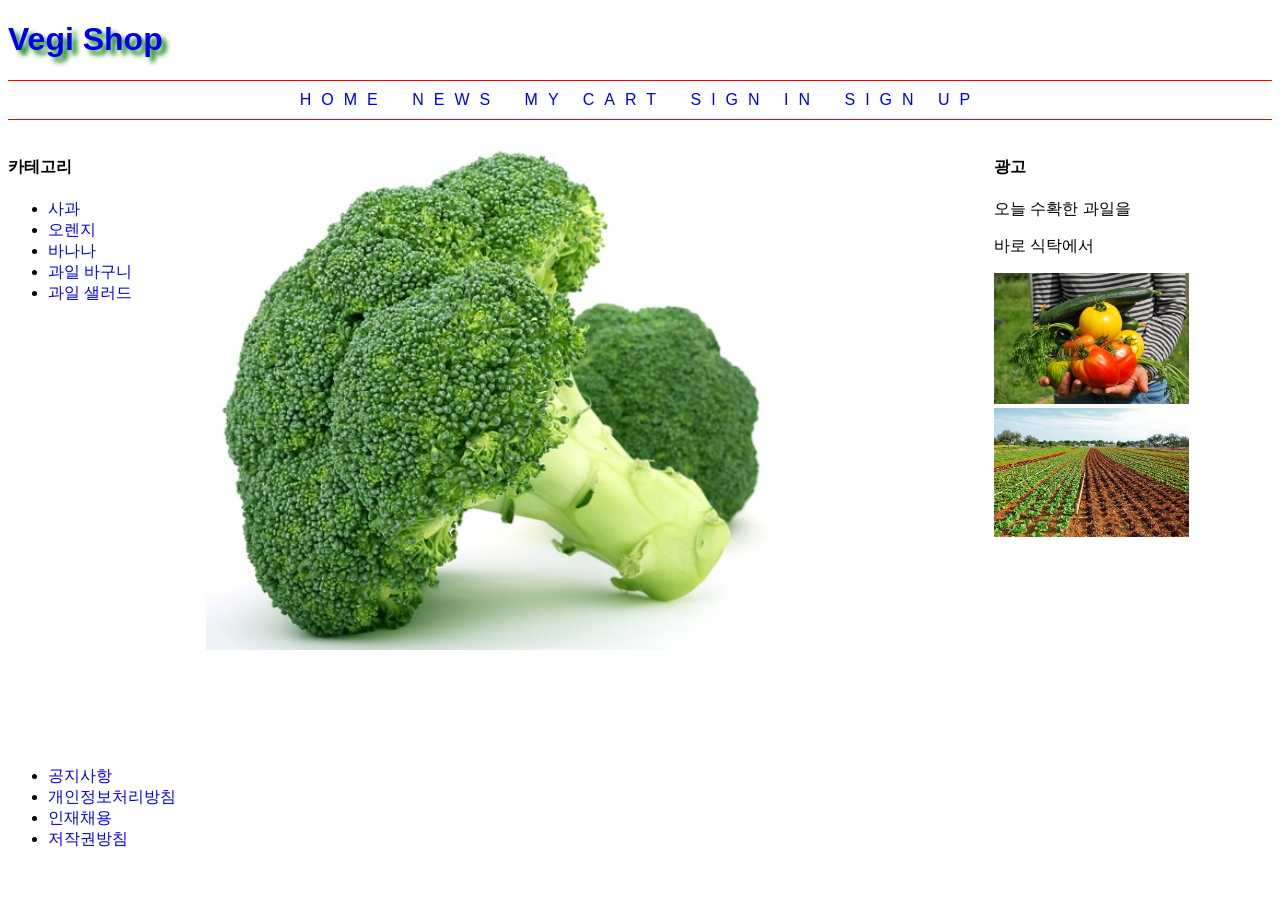
<file: index.html>
<!DOCTYPE html>
<html lang="en">
<head>
    <meta charset="UTF-8">
    <meta name="viewport" content="width=device-width, initial-scale=1.0">
    <title>vegi shop</title>
    <link type="text/css"  rel="stylesheet" href="mecss.css">

<style>
ul.nav{
    list-style: none;
    text-align: center;
    border-top: 1px solid red;
    border-bottom: 1px solid red;
    padding: 10px 0;
}

ul.nav li{
    display: inline;
    text-transform: uppercase;
    padding: 0 10px;
    letter-spacing: 10px;
}

</style>
    
</head>
<body>
    <header>
        <h1><a href="#">Vegi Shop</a></h1>
    </header>
    
    <nav>
        <ul class="nav">
            <li><a href="index.html">Home</a></li>
            <li><a href="index.html">News</a></li>
            <li><a href="index.html">My cart</a></li>
            <li><a href="signin.html" target="_blank">sign in</a></li>
            <li><a href="index.html">sign up</a></li>
        </ul>
    </nav>

    <aside id="left">
        <h4>카테고리</h4>
        <ul>
            <li><a href="apple.html" target="iframe1">사과</a></li>
            <li><a href="orange.html"target="iframe1">오렌지</a></li>
            <li><a href="banana.html"target="iframe1">바나나</a></li>
            <li><a href="basket.html"target="iframe1">과일 바구니</a></li>
            <li><a href="salad.html"target="iframe1">과일 샐러드</a></li>
        </ul>
    </aside>
    
    <section>
    <iframe name="ifram1" src="main.html" width="100%" height="100%" style="border: 0px;">
    </iframe>
    </section>

    <aside id="right">
    <h4>광고</h4>
    <p>오늘 수확한 과일을</p>
    <p>바로 식탁에서 </p>
    <img src="delivery.jpg" width="70%">
    <img src="farm.jpg" width="70%">
    
    
</aside>

<footer>
    <ul>
        <li><a href="#">공지사항</a></li>
        <li><a href="#">개인정보처리방침</a></li>
        <li><a href="#">인재채용</a></li>
        <li><a href="#">저작권방침</a></li>
    </ul>
</footer>

</body>
</html>
</file>
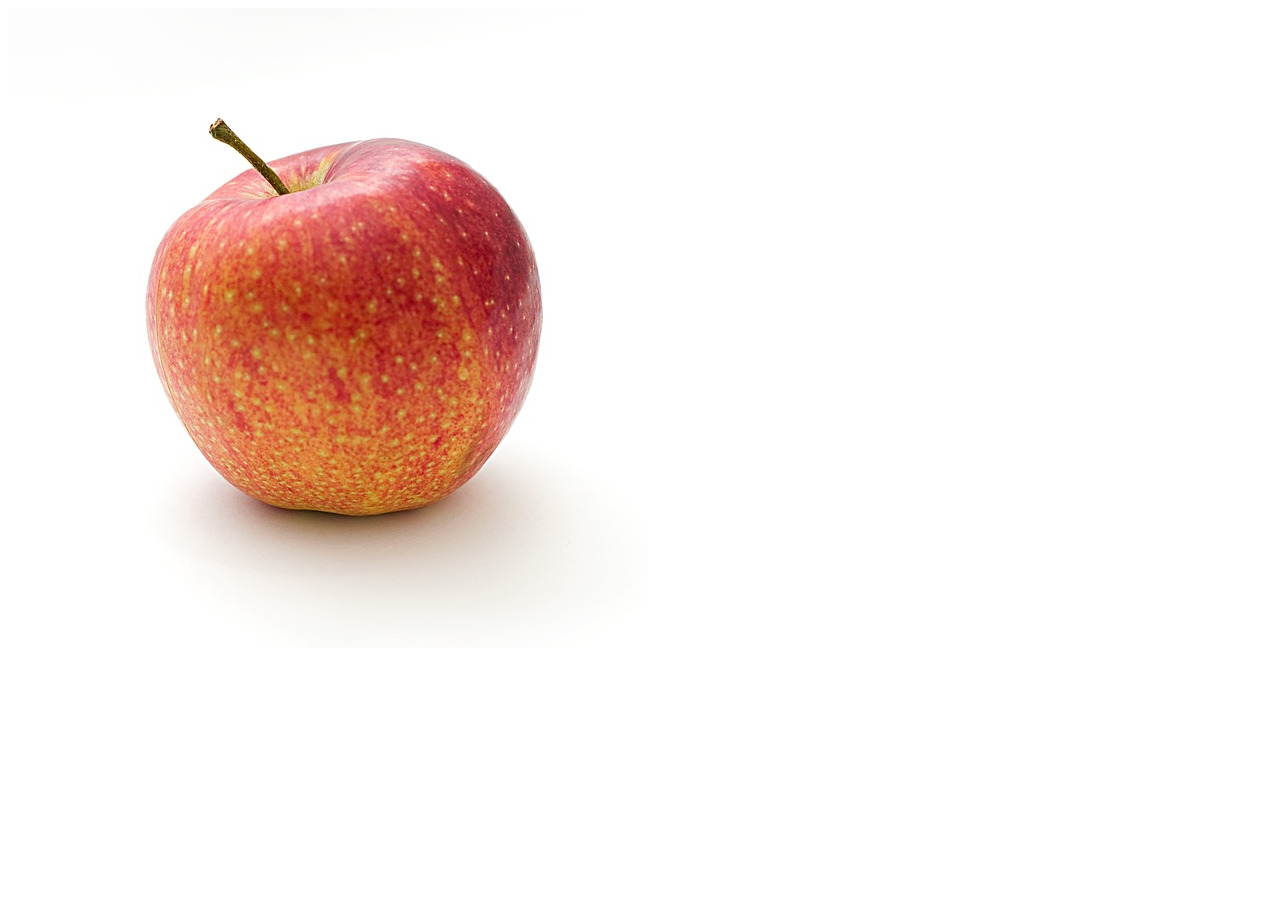
<file: apple.html>
<!DOCTYPE html>
<html lang="en">
<head>
    <meta charset="UTF-8">
    <meta name="viewport" content="width=device-width, initial-scale=1.0">
    <title>Document</title>
    <link type="text/css"  rel="stylesheet" href="mecss.css">
</head>
<body>
    <img src="apple.jpg" width="#">
</body>
</html>
</file>
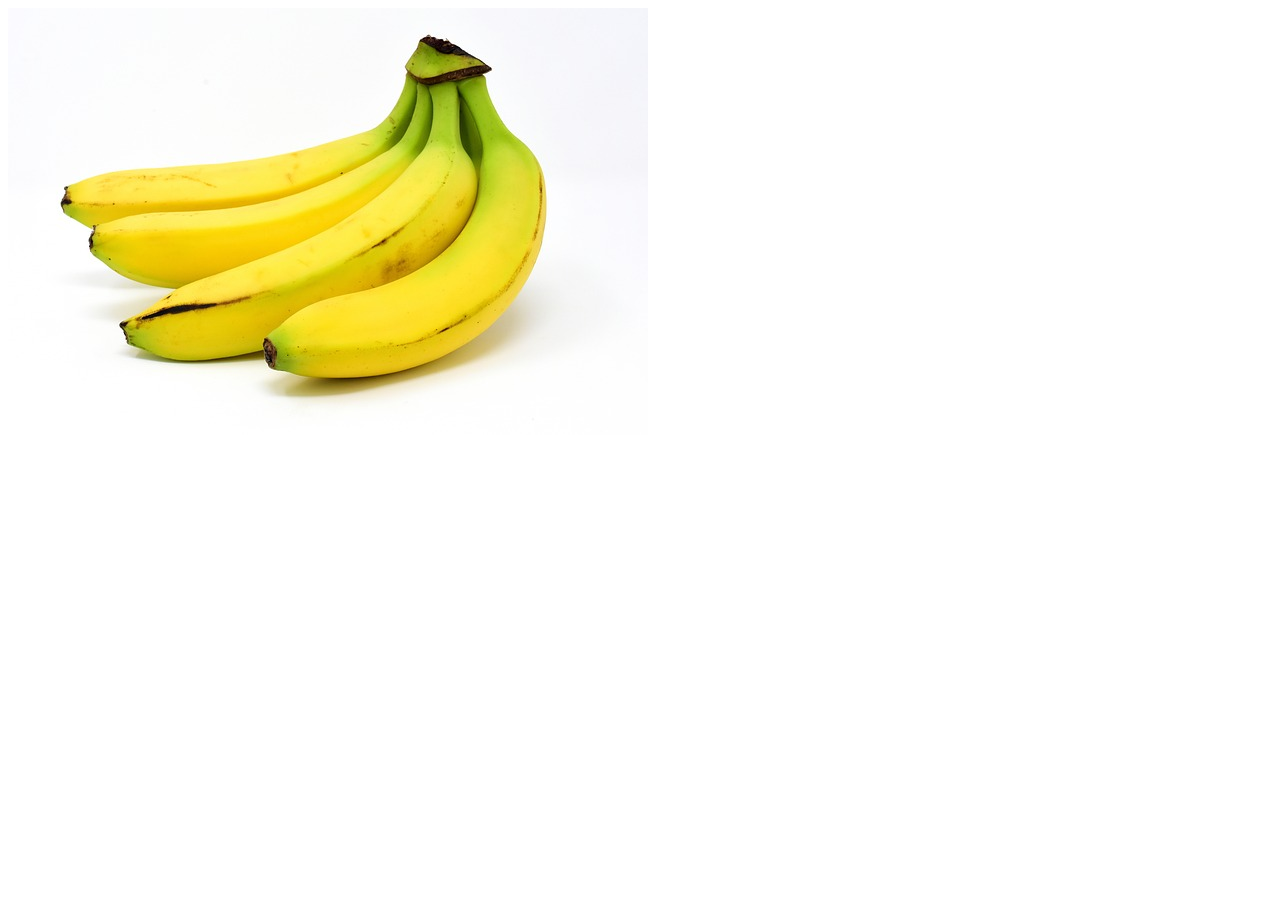
<file: banana.html>
<!DOCTYPE html>
<html lang="en">
<head>
    <meta charset="UTF-8">
    <meta name="viewport" content="width=device-width, initial-scale=1.0">
    <title>Document</title>
    <link type="text/css"  rel="stylesheet" href="mecss.css">
</head>
<body>
    <img src="banana.jpg" width="#">
</body>
</html>
</file>
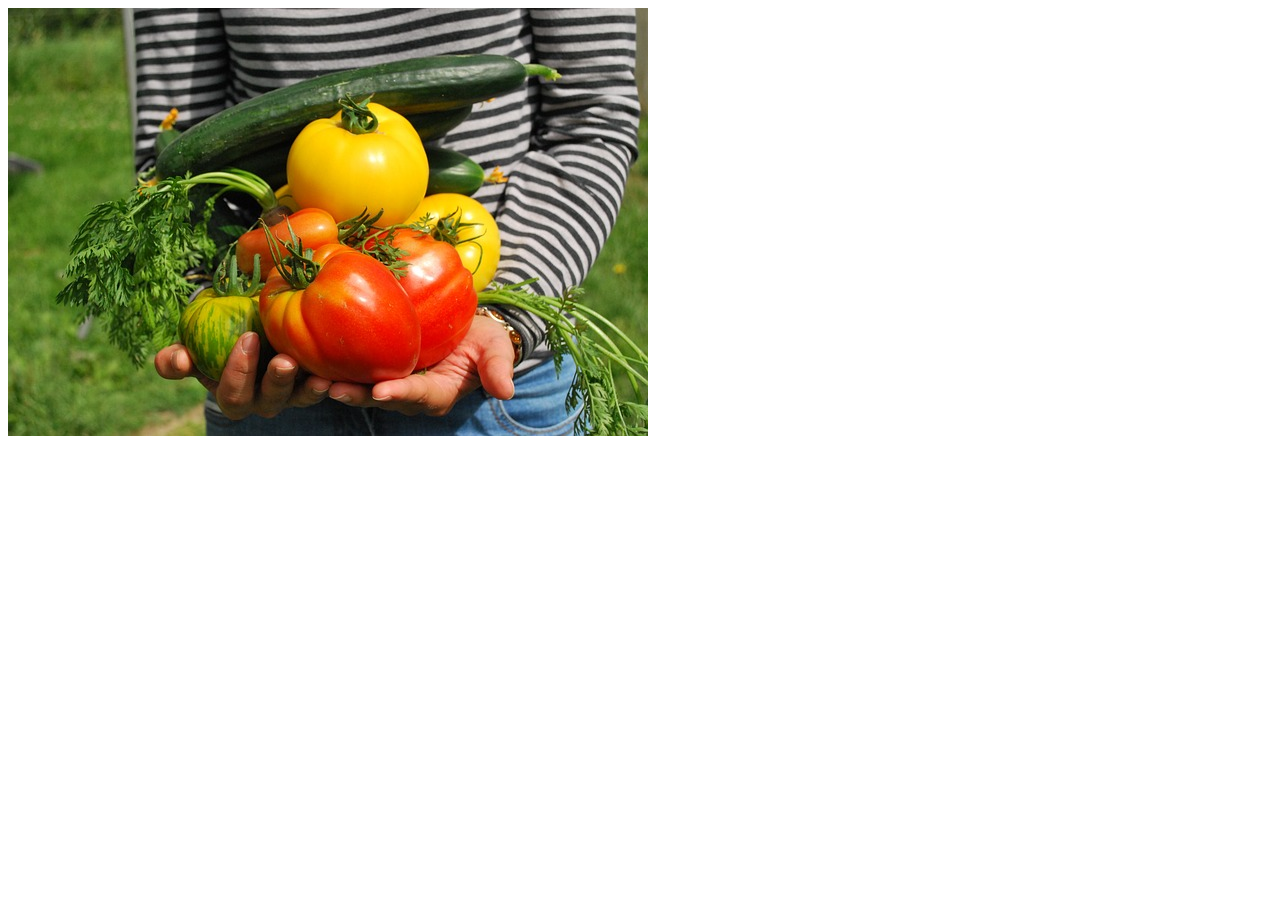
<file: basket.html>
<!DOCTYPE html>
<html lang="en">
<head>
    <meta charset="UTF-8">
    <meta name="viewport" content="width=device-width, initial-scale=1.0">
    <title>Document</title>
    <link type="text/css"  rel="stylesheet" href="mecss.css">
</head>
<body>
    <img src="delivery.jpg" width="#">
</body>
</html>
</file>
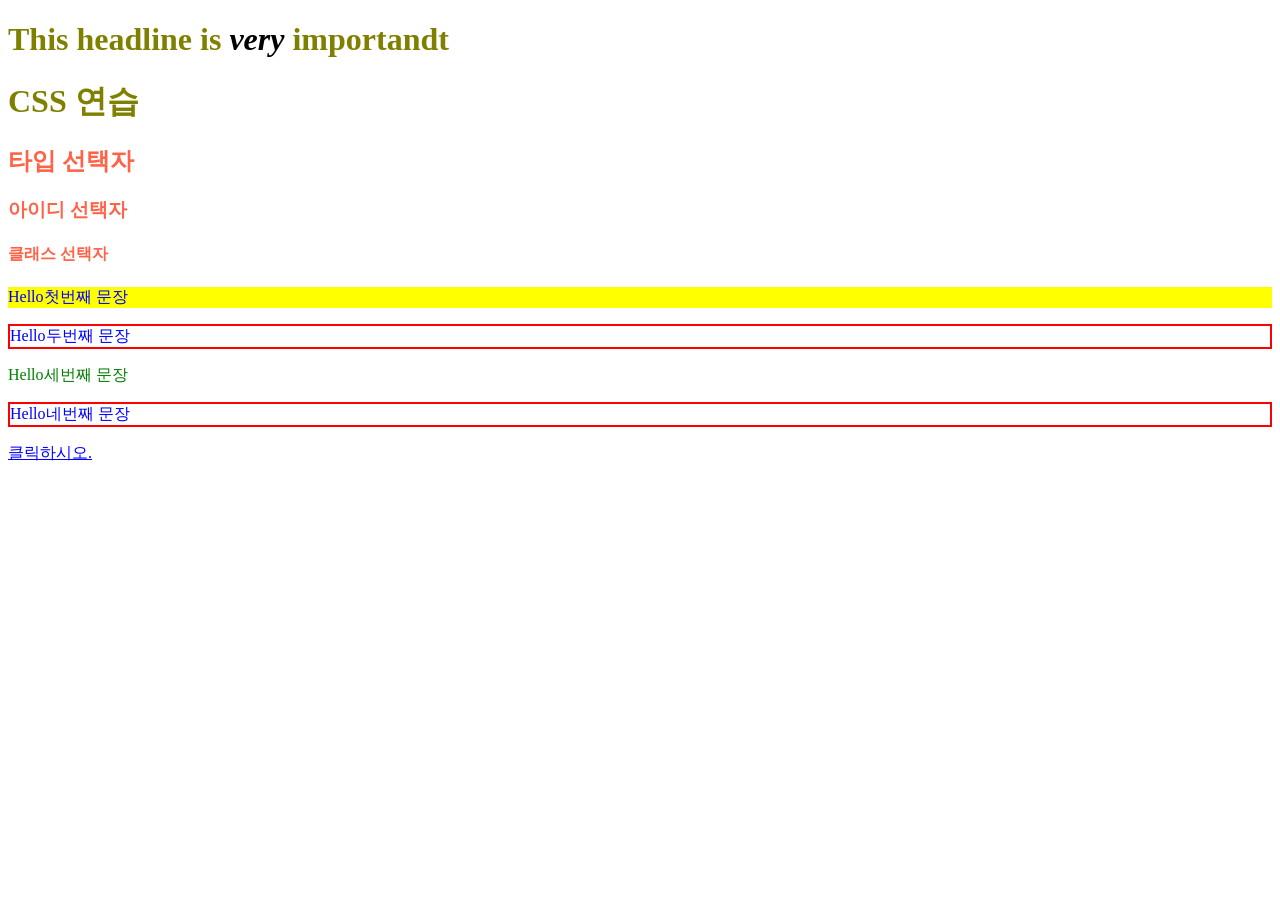
<file: ex01.html>
<!DOCTYPE html>
<html lang="en">
<head>
    <meta charset="UTF-8">
    <meta name="viewport" content="width=device-width, initial-scale=1.0">
    <title>Document</title>
    <style>
       h1 {
        color:red
       }
       #first{
        background-color: yellow;
       }
       p {
        color: blue;
       }
       #special{
        color: green;
       }
       .hhh{
        border: 2px solid red;
       }
       h2, h3, h4{
        color: tomato;
       }
       body em {
        color: black;
       }
       body > h1 {
        color: olive;
       }

       a:link { color: blue;}
       a:visited {color: green;}
       a:hover {background-color: yellow; 
    color: red;}
    p:hover{
        font-size: xx-large;
    }
       
    p::before{content: "Hello";}

    </style>
</head>
<body>

    <h1>This headline is <em>very</em> importandt</h1>
    
   <h1>CSS 연습</h1>
   <h2>타입 선택자 </h2>
   <h3>아이디 선택자 </h3>
   <h4>클래스 선택자 </h4>
   <P id="first">첫번째 문장</P>
   <P class="hhh">두번째 문장</P>
   <P id="special">세번째 문장</P>
   <P class="hhh">네번째 문장</P>
   <a href="https://www.naver.com">클릭하시오.</a>




</body>
</html>
</file>
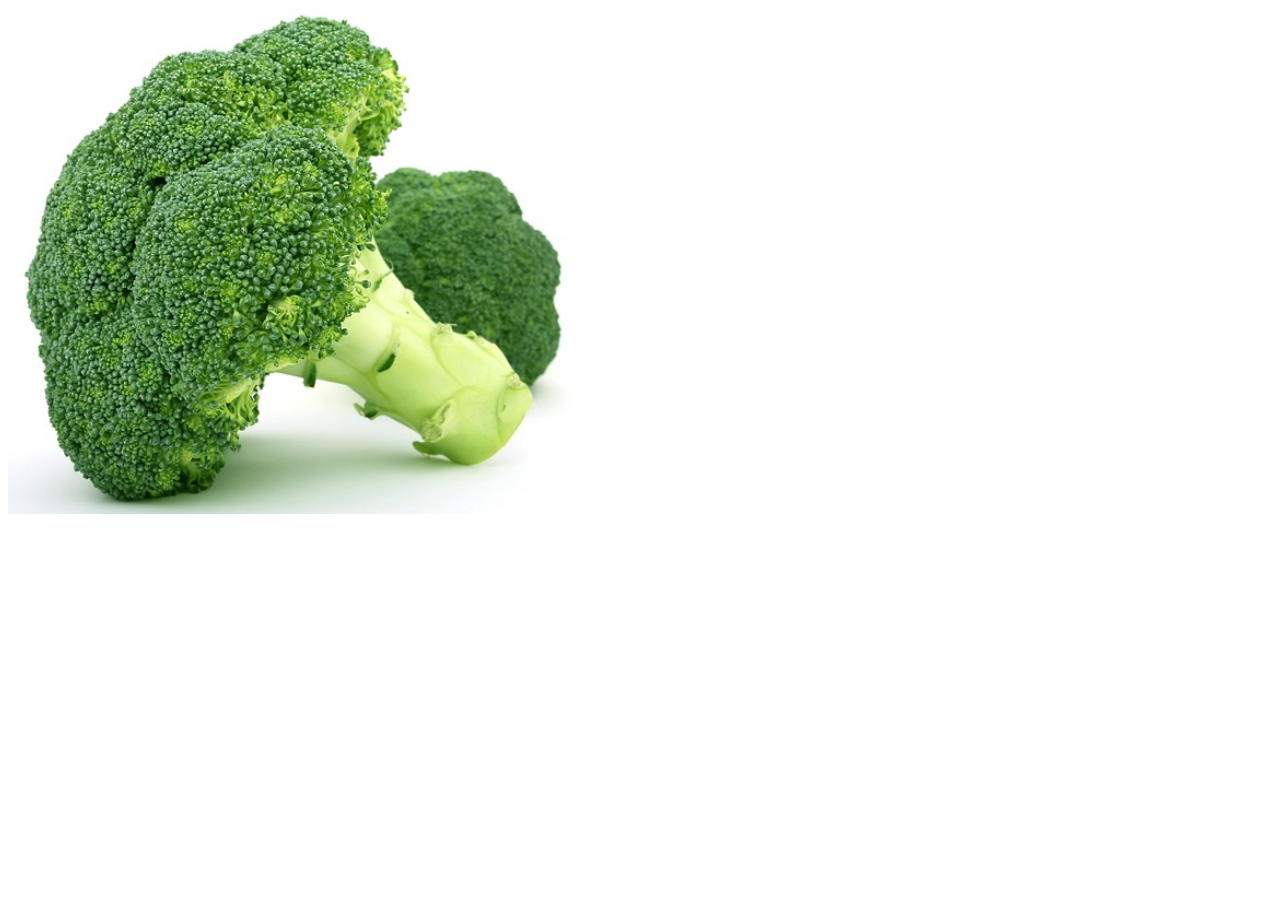
<file: main.html>
<!DOCTYPE html>
<html lang="en">
<head>
    <meta charset="UTF-8">
    <meta name="viewport" content="width=device-width, initial-scale=1.0">
    <title>Document</title>
    <link type="text/css"  rel="stylesheet" href="mecss.css">
</head>
<body>
    <img src="broccoli.jpg " width="700">
</body>
</html>
</file>
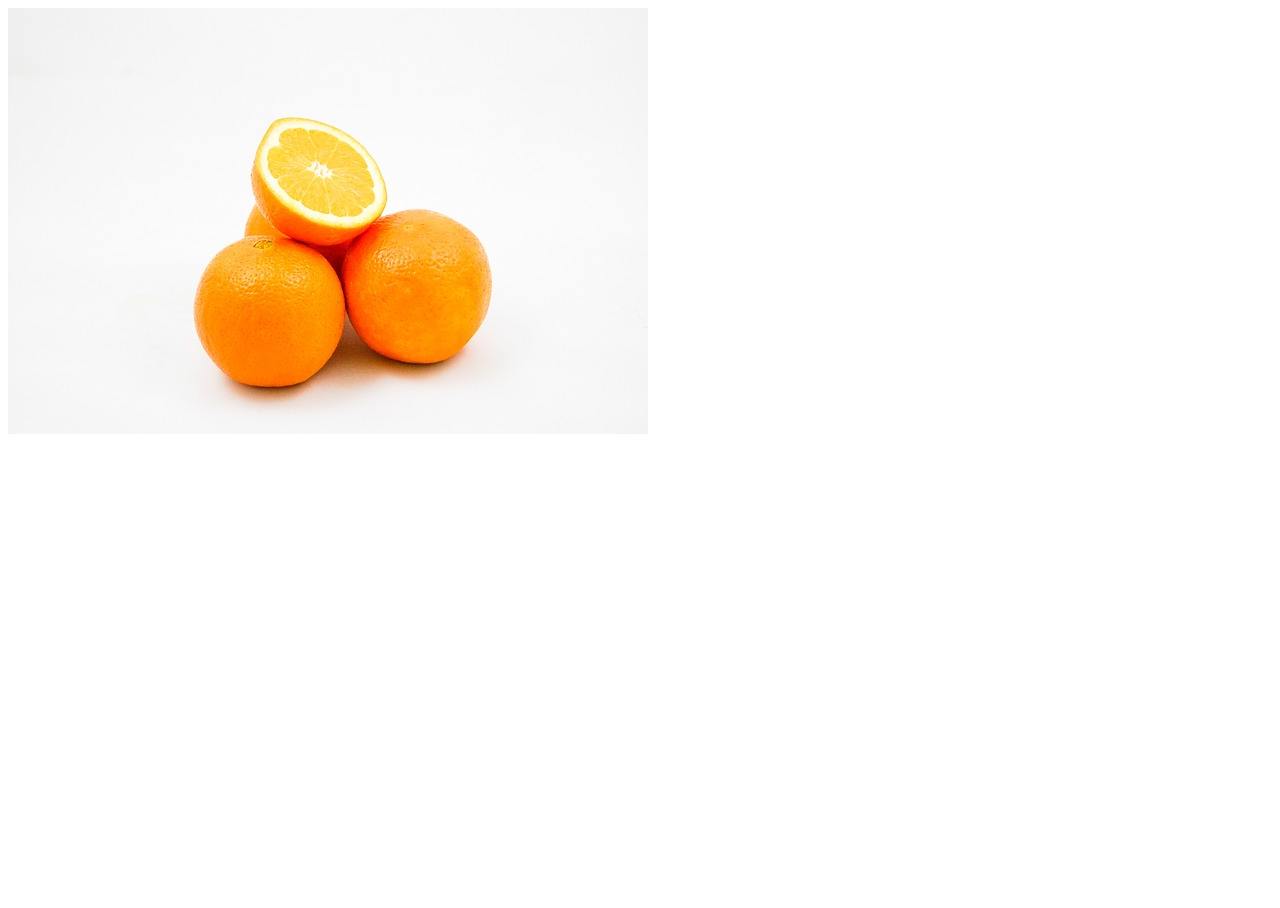
<file: orange.html>
<!DOCTYPE html>
<html lang="en">
<head>
    <meta charset="UTF-8">
    <meta name="viewport" content="width=device-width, initial-scale=1.0">
    <title>Document</title>
    <link type="text/css"  rel="stylesheet" href="mecss.css">
</head>
<body>
    <img src="orange.jpg" width="#">
</body>
</html>
</file>
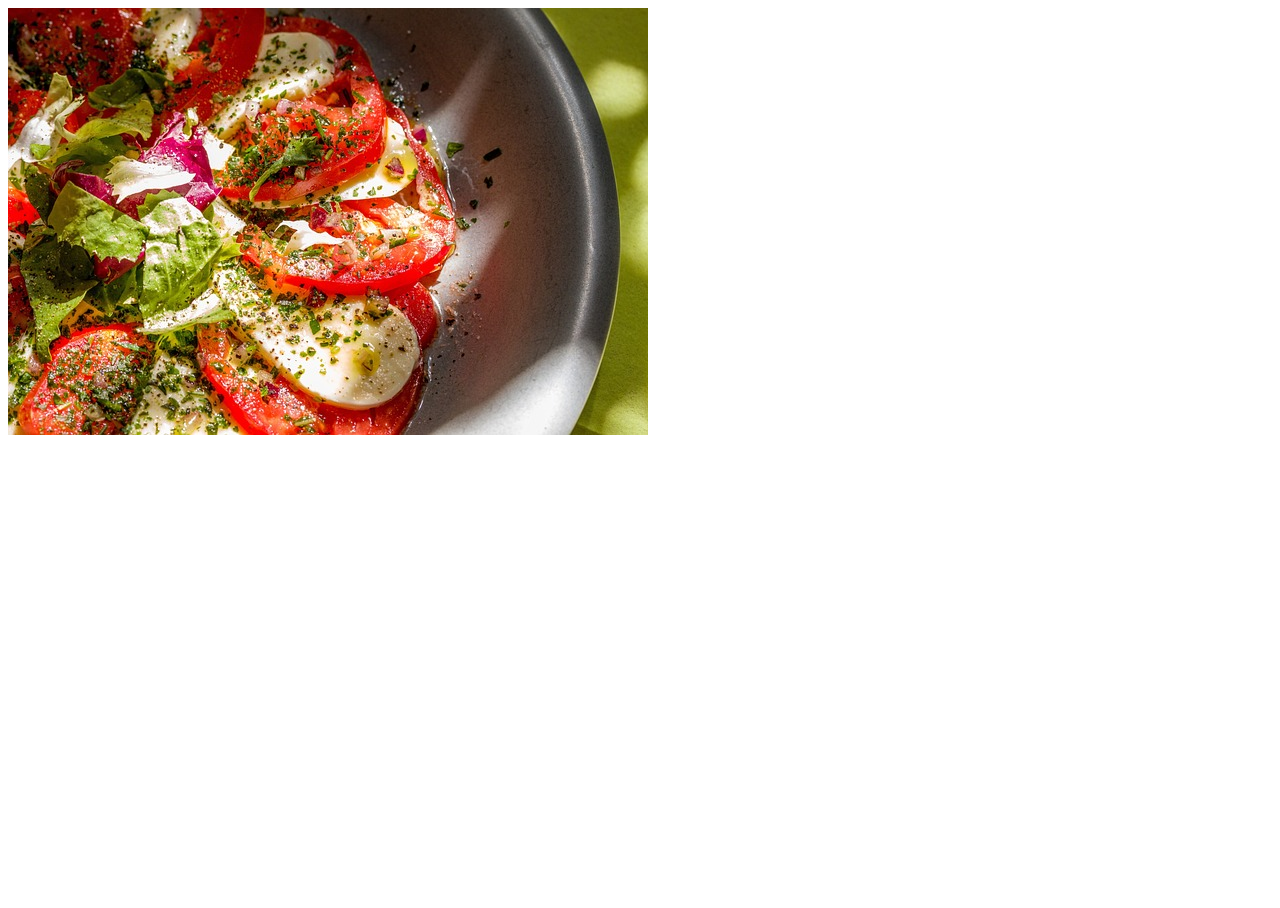
<file: salad.html>
<!DOCTYPE html>
<html lang="en">
<head>
    <meta charset="UTF-8">
    <meta name="viewport" content="width=device-width, initial-scale=1.0">
    <title>Document</title>
    <link type="text/css"  rel="stylesheet" href="mecss.css">
</head>
<body>
    <img src="salad1.jpg" width="#">
</body>
</html>
</file>
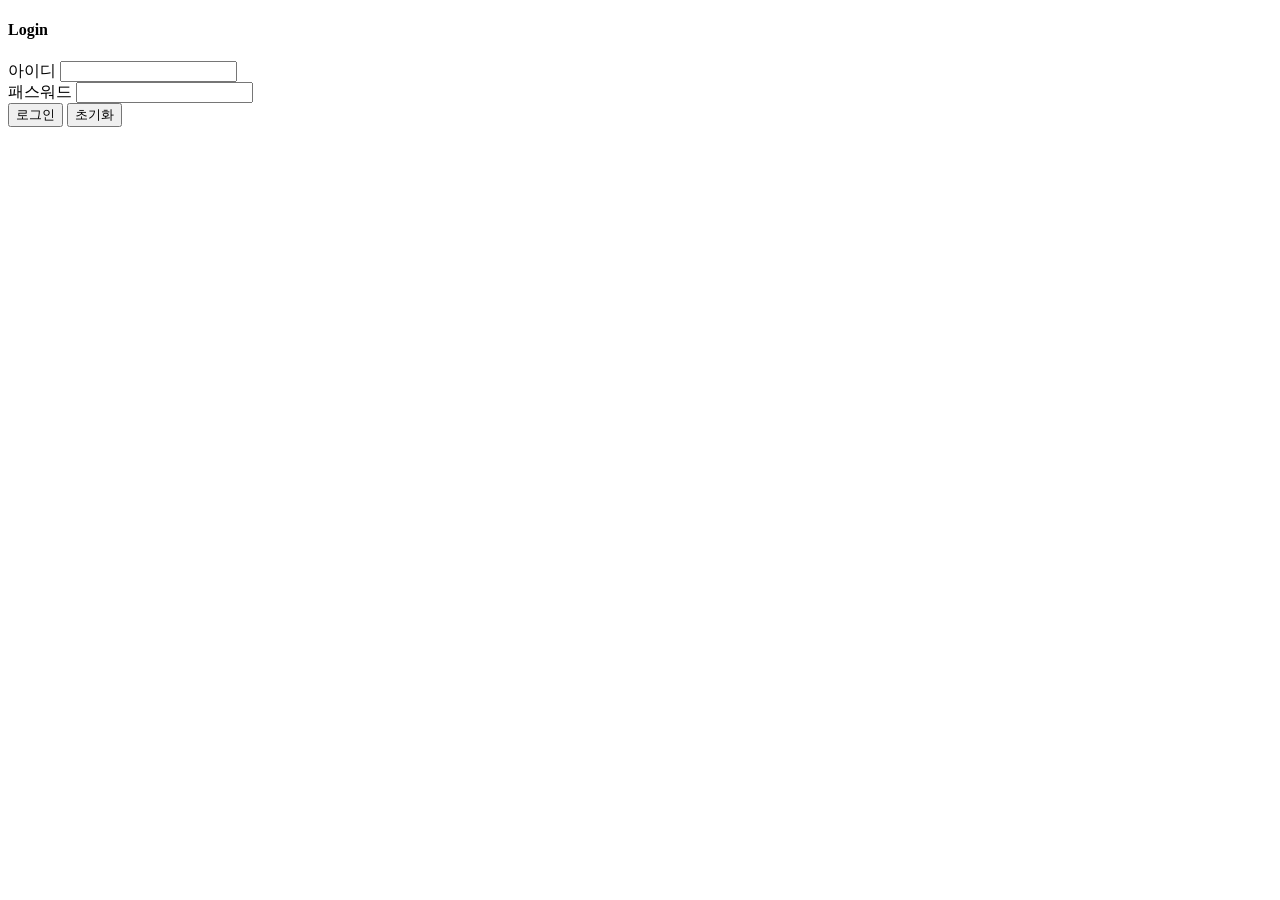
<file: signin.html>
<!DOCTYPE html>
<html lang="en">
<head>
    <meta charset="UTF-8">
    <meta name="viewport" content="width=device-width, initial-scale=1.0">
    <title>Sign in</title>
</head>
<body>
    
    <h4>Login</h4>
    <form action="#" method="get">
    아이디 <input type="text">
    <br>
    패스워드
    <input type="password"> <br>
    <input type="submit" value="로그인">
    <input type="reset" value="초기화">
</form>
</body>
</html>
</file>
<file: mecss.css>
html,body{
    height: 100%;
}

aside#left{
    float: left; 
    width: 15%; 
    height: 70%;
}
section{
    float: left;
    width: 60%;
    height: 70%;
}
aside#right{
    float: right;
    width: 22%;
    height: 70%;
}
footer{
    clear: both;
}

body{
    
    font-family: "Electrolize", sans-serif;
    font-weight: 400;
    font-style: normal;     
}

h1 {
color: olive;
text-shadow: 5px 5px 5px green;
text-decoration: none;
}

a {
    
    text-decoration: none;
}
</file>
